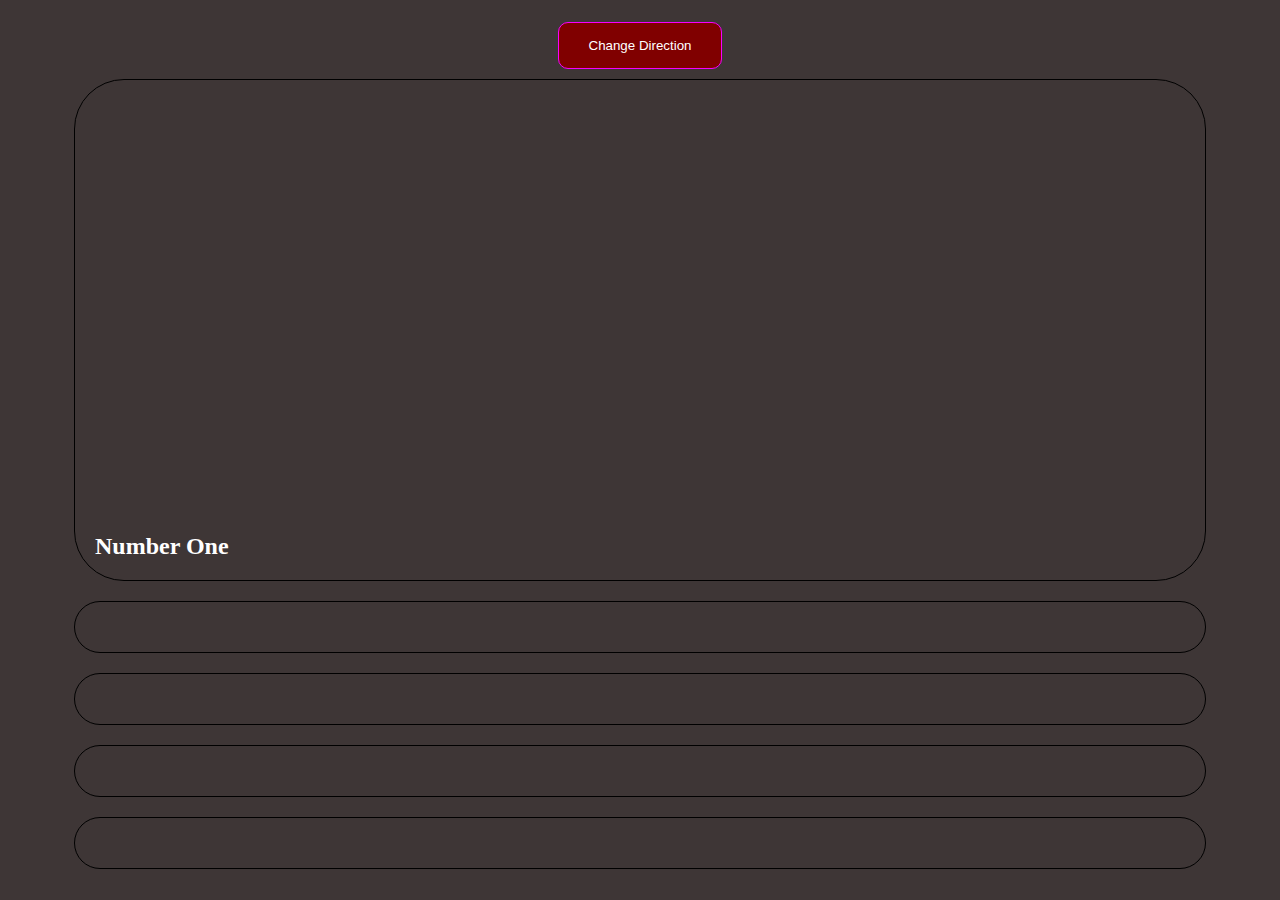
<file: 1- Expanding-card/index.html>
<!DOCTYPE html>
<html lang="en">
  <head>
    <meta charset="UTF-8" />
    <meta http-equiv="X-UA-Compatible" content="IE=edge" />
    <meta name="viewport" content="width=device-width, initial-scale=1.0" />
    <title>Expanding Cards</title>
    <link rel="stylesheet" href="style.css" />
  </head>
  <body>
    <div>
      <button id="btn">Change Direction</button>
    </div>
    <div class="container">
      <!-- * Card -->
      <div
        class="panel active"
        style="
          background-image: url(https://images.unsplash.com/photo-1494500764479-0c8f2919a3d8?ixlib=rb-4.0.3&ixid=MnwxMjA3fDB8MHxwaG90by1wYWdlfHx8fGVufDB8fHx8&auto=format&fit=crop&w=1770&q=80);
        "
      >
        <h3>Number One</h3>
      </div>
      <!-- * Card -->
      <!-- * Card -->
      <div
        class="panel"
        style="
          background-image: url(https://images.unsplash.com/photo-1444080748397-f442aa95c3e5?ixlib=rb-4.0.3&ixid=MnwxMjA3fDB8MHxwaG90by1wYWdlfHx8fGVufDB8fHx8&auto=format&fit=crop&w=2232&q=80);
        "
      >
        <h3>Number Two</h3>
      </div>
      <!-- * Card -->
      <!-- * Card -->
      <div
        class="panel"
        style="
          background-image: url(https://images.unsplash.com/photo-1485081669829-bacb8c7bb1f3?ixlib=rb-4.0.3&ixid=MnwxMjA3fDB8MHxwaG90by1wYWdlfHx8fGVufDB8fHx8&auto=format&fit=crop&w=1770&q=80);
        "
      >
        <h3>Number Three</h3>
      </div>
      <!-- * Card -->
      <!-- * Card -->
      <div
        class="panel"
        style="
          background-image: url(https://images.unsplash.com/photo-1543877087-ebf71fde2be1?ixlib=rb-4.0.3&ixid=MnwxMjA3fDB8MHxwaG90by1wYWdlfHx8fGVufDB8fHx8&auto=format&fit=crop&w=1770&q=80);
        "
      >
        <h3>Number Four</h3>
      </div>
      <!-- * Card -->
      <!-- * Card -->
      <div
        class="panel"
        style="
          background-image: url(https://images.unsplash.com/photo-1546587348-d12660c30c50?ixlib=rb-4.0.3&ixid=MnwxMjA3fDB8MHxwaG90by1wYWdlfHx8fGVufDB8fHx8&auto=format&fit=crop&w=1774&q=80);
        "
      >
        <h3>Number Five</h3>
      </div>
      <!-- * Card -->
    </div>
    <script src="./script.js"></script>
  </body>
</html>
</file>
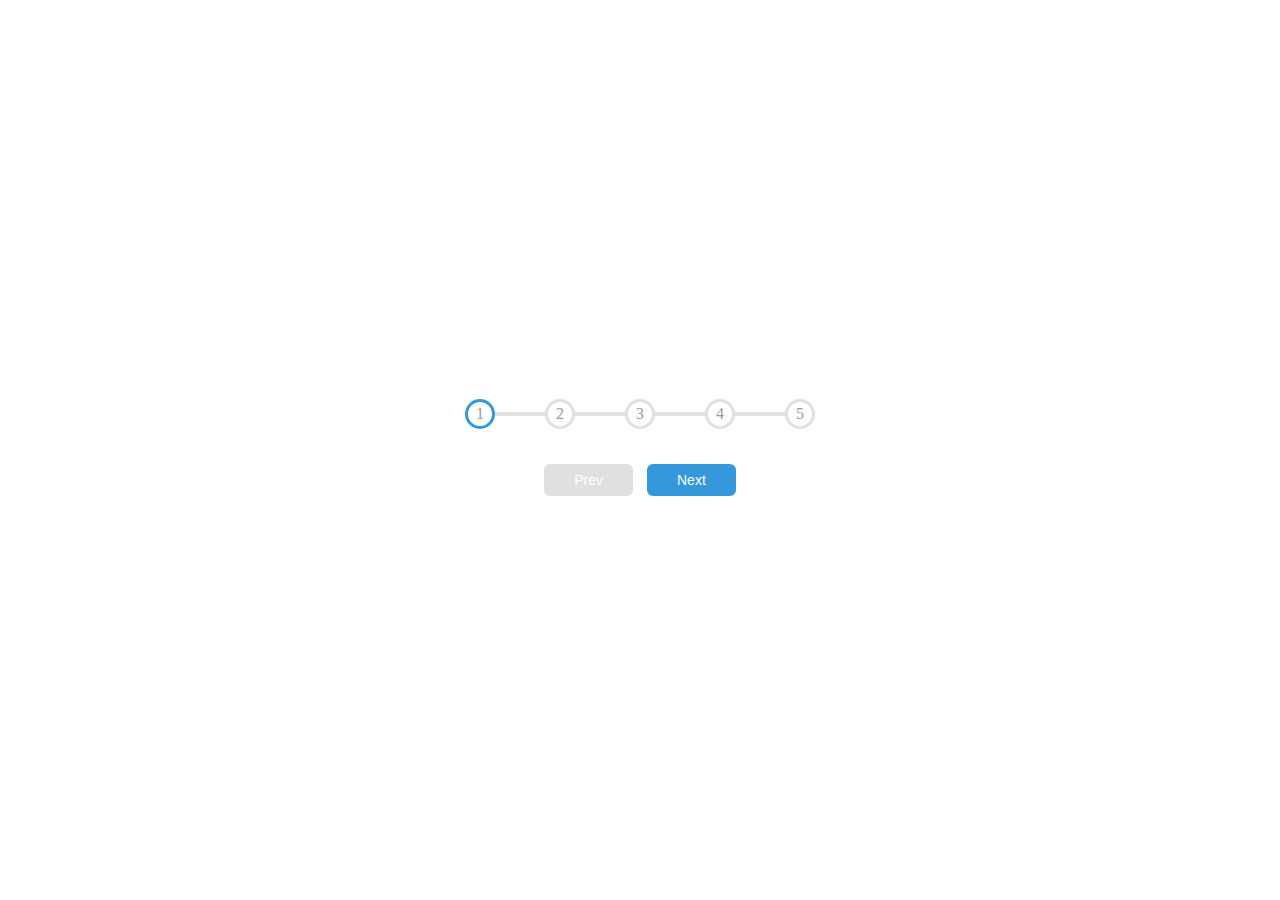
<file: 2- Progress-steps/index.html>
<!DOCTYPE html>
<html lang="en">
  <head>
    <meta charset="UTF-8" />
    <meta http-equiv="X-UA-Compatible" content="IE=edge" />
    <meta name="viewport" content="width=device-width, initial-scale=1.0" />
    <title>Progress Steps</title>
    <link rel="stylesheet" href="style.css" />
  </head>
  <body>
    <div class="container">
      <div class="progress-container">
        <div class="progress" id="progress"></div>
        <div class="circle active">1</div>
        <div class="circle">2</div>
        <div class="circle">3</div>
        <div class="circle">4</div>
        <div class="circle">5</div>
      </div>
      <button class="btn" id="prev" disabled>Prev</button>
      <button class="btn" id="next">Next</button>
    </div>
    <script src="./script.js"></script>
  </body>
</html>
</file>
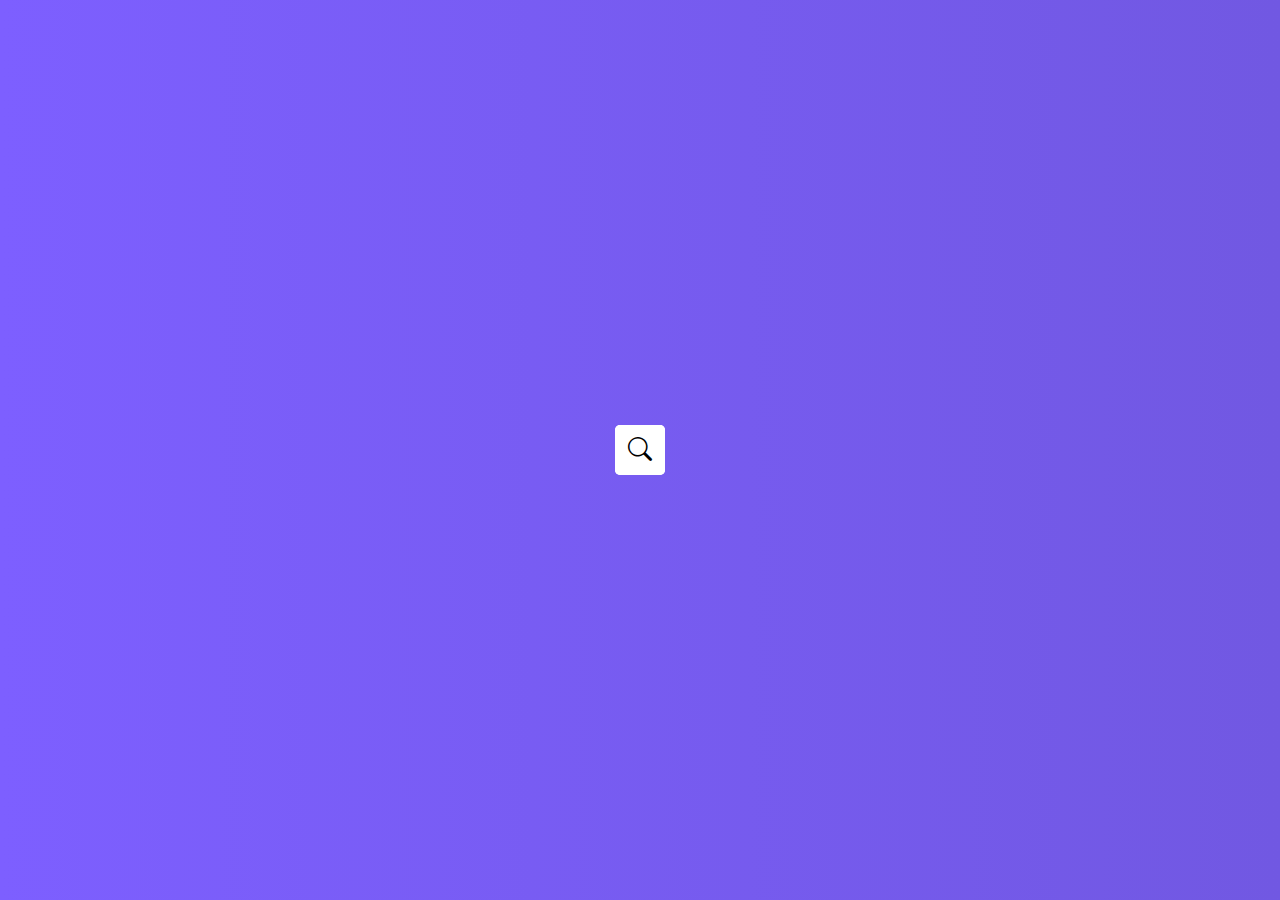
<file: 4- Hidden-Search-Widget/index.html>
<!DOCTYPE html>
<html lang="en">
  <head>
    <meta charset="UTF-8" />
    <meta http-equiv="X-UA-Compatible" content="IE=edge" />
    <meta name="viewport" content="width=device-width, initial-scale=1.0" />
    <title>Document</title>
    <link rel="stylesheet" href="style.css" />
    <link
      rel="stylesheet"
      href="https://cdn.jsdelivr.net/npm/bootstrap-icons@1.10.3/font/bootstrap-icons.css"
    />
  </head>
  <body>
    <div class="search">
      <input type="text" class="input" placeholder="Search...." />
      <button class="btn">
        <i class="bi bi-search"></i>
      </button>
    </div>
    <script src="./script.js"></script>
  </body>
</html>
</file>
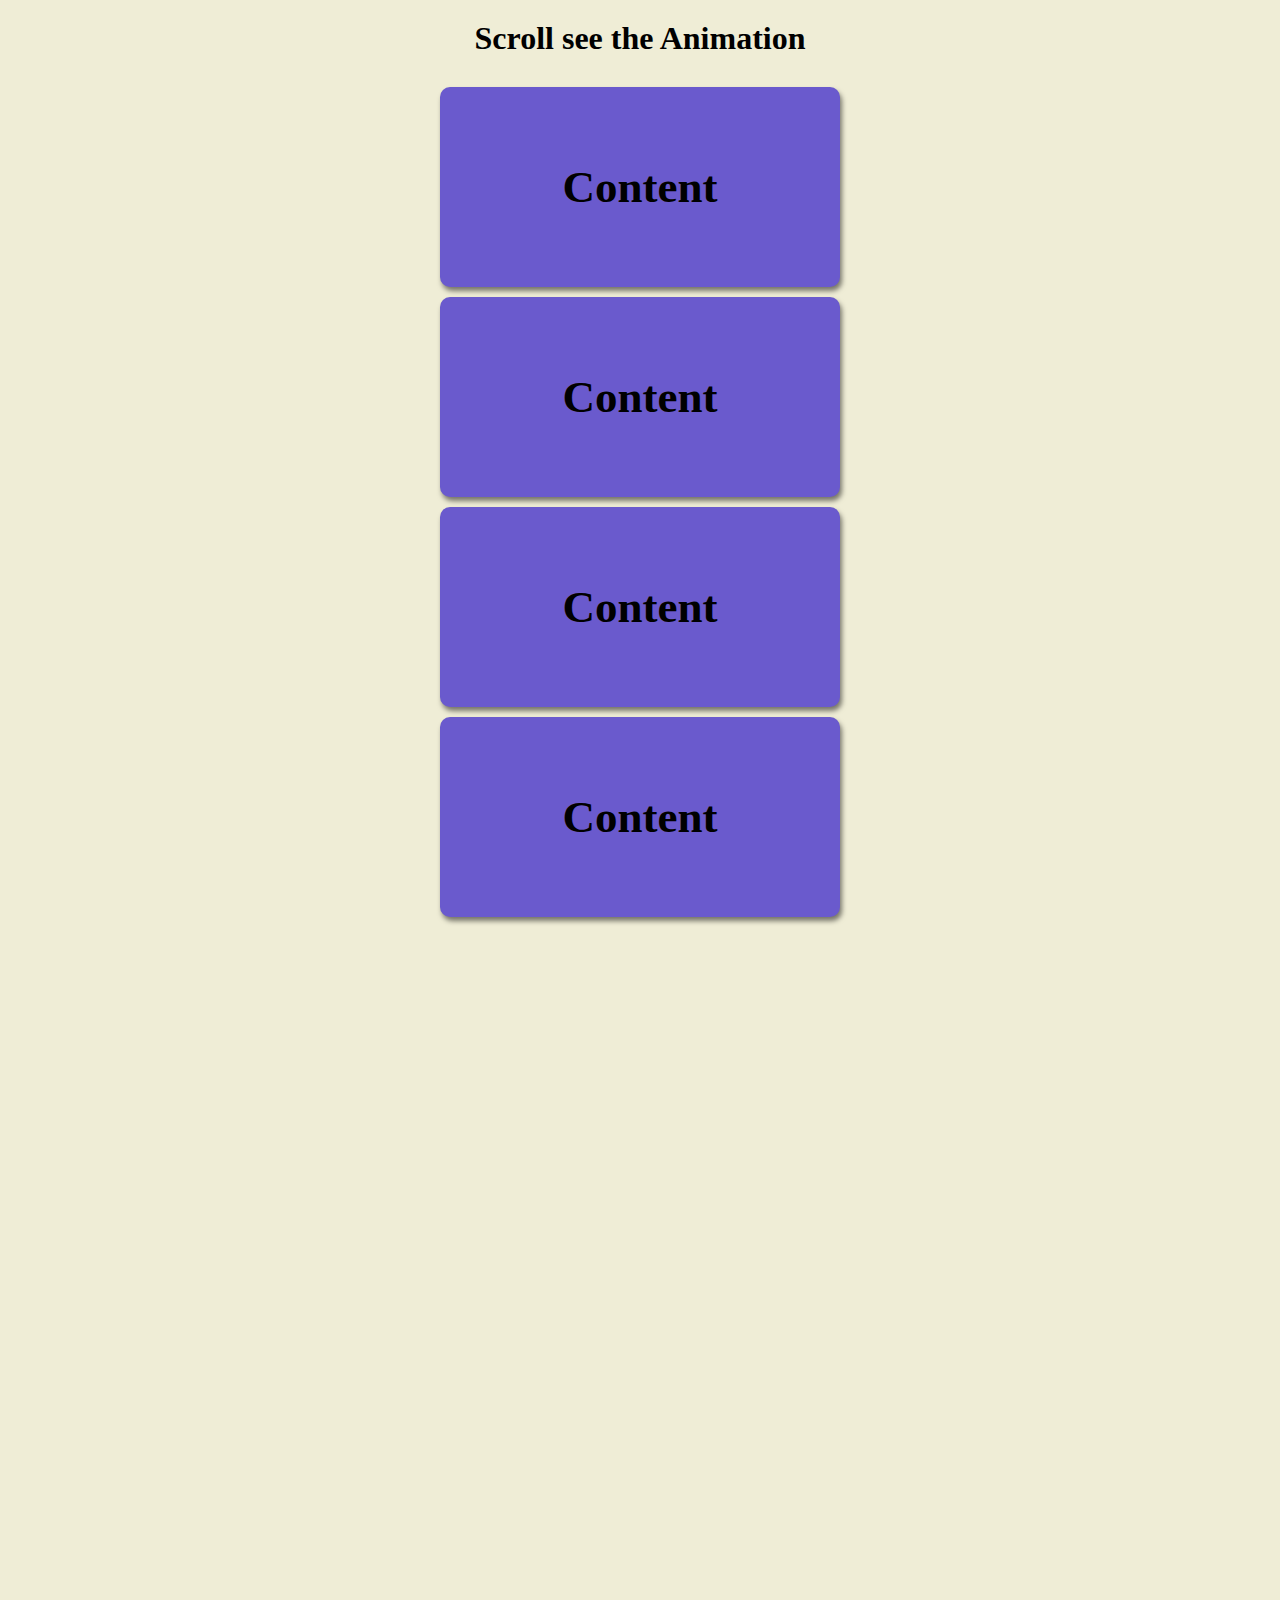
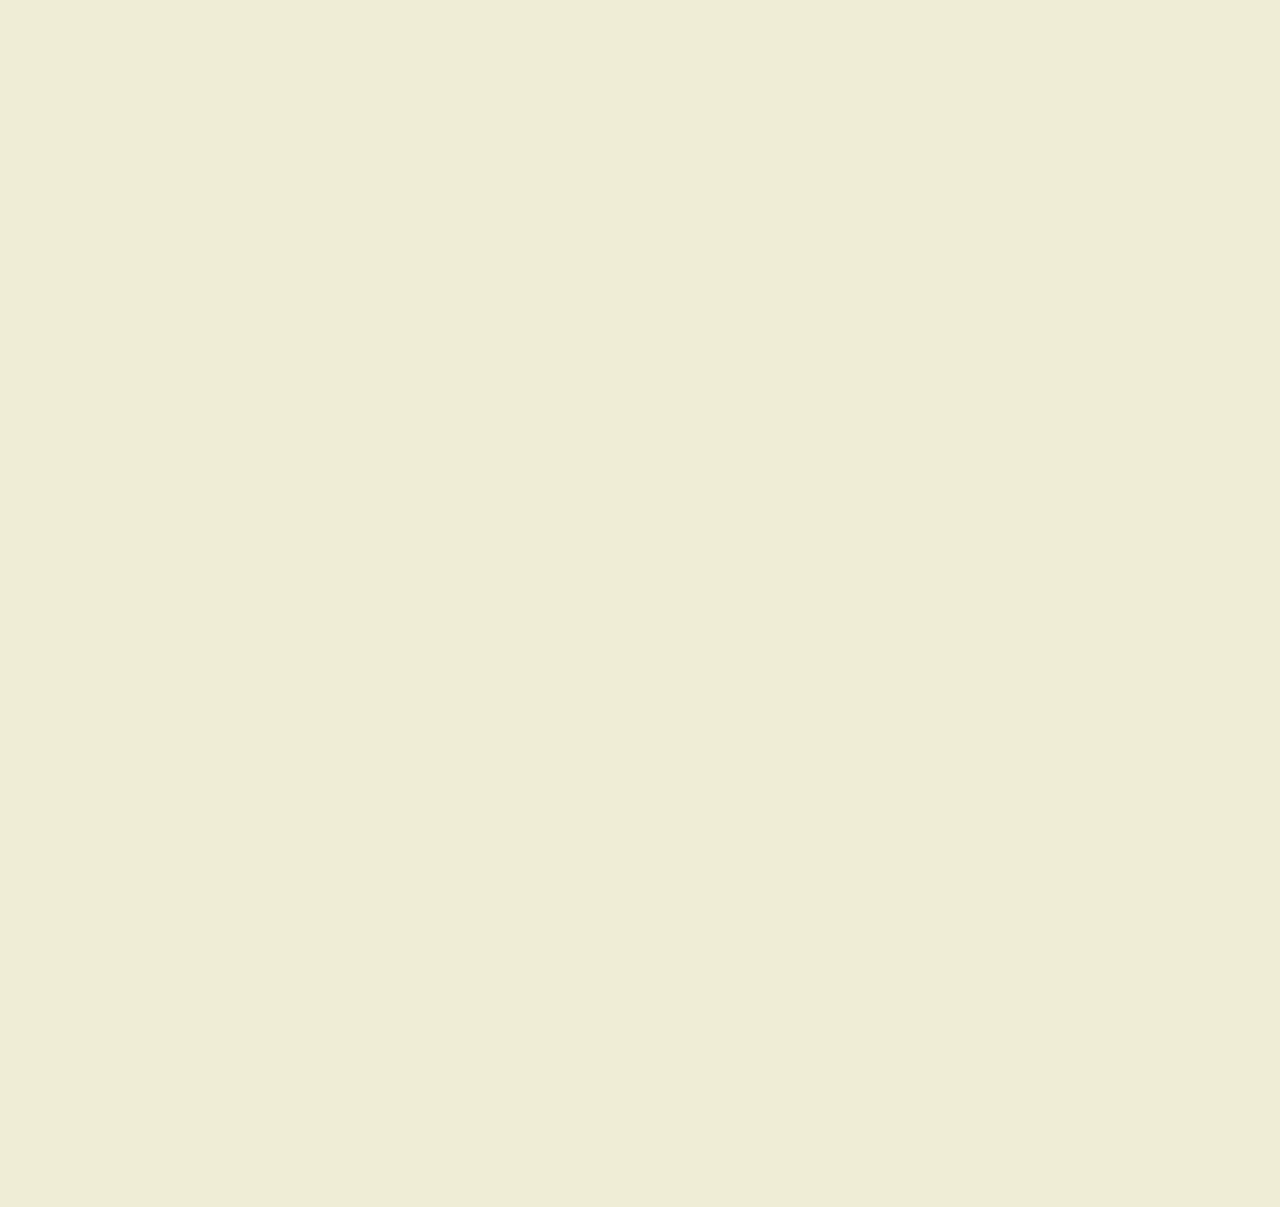
<file: 5- Scrool-Animation/index.html>
<!DOCTYPE html>
<html lang="en">
  <head>
    <meta charset="UTF-8" />
    <meta http-equiv="X-UA-Compatible" content="IE=edge" />
    <meta name="viewport" content="width=device-width, initial-scale=1.0" />
    <title>Scroll Animation</title>
    <link rel="stylesheet" href="style.css" />
  </head>
  <body>
    <h1>Scroll see the Animation</h1>
    <div class="box"><h2>Content</h2></div>
    <div class="box"><h2>Content</h2></div>
    <div class="box"><h2>Content</h2></div>
    <div class="box"><h2>Content</h2></div>
    <div class="box"><h2>Content</h2></div>
    <div class="box"><h2>Content</h2></div>
    <div class="box"><h2>Content</h2></div>
    <div class="box"><h2>Content</h2></div>
    <div class="box"><h2>Content</h2></div>
    <div class="box"><h2>Content</h2></div>
    <div class="box"><h2>Content</h2></div>
    <div class="box"><h2>Content</h2></div>
    <div class="box"><h2>Content</h2></div>
    <script src="./script.js"></script>
  </body>
</html>
</file>
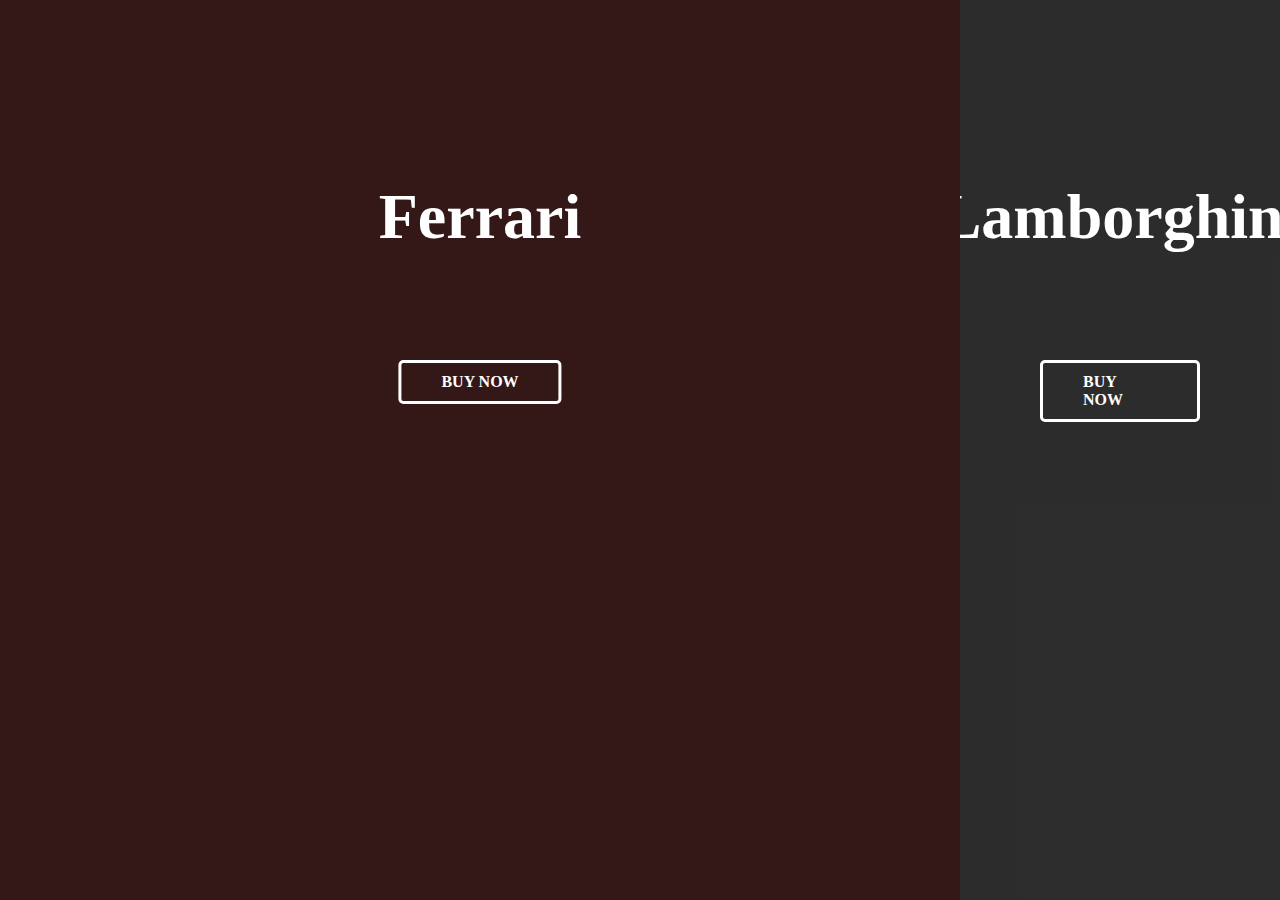
<file: 6- Split-Landing-Page/index.html>
<!DOCTYPE html>
<html lang="en">
  <head>
    <meta charset="UTF-8" />
    <meta http-equiv="X-UA-Compatible" content="IE=edge" />
    <meta name="viewport" content="width=device-width, initial-scale=1.0" />
    <title>Split Landing Page</title>
    <link rel="stylesheet" href="style.css" />
  </head>
  <body>
    <div class="container">
      <div class="split left">
        <h1>Ferrari</h1>
        <a href="#" class="btn">Buy Now</a>
      </div>
      <div class="split right">
        <h1>Lamborghini</h1>
        <a href="#" class="btn">Buy Now</a>
      </div>
    </div>
    <script src="./script.js"></script>
  </body>
</html>
</file>
<file: 1- Expanding-card/style.css>
* {
  margin: 0;
  padding: 0;
  box-sizing: border-box;
}
body {
  height: 100vh;
  display: flex;
  flex-direction: column;
  align-items: center;
  justify-content: center;
  background-color: rgb(62, 54, 54);
}
button {
  padding: 15px 30px;
  border: 1px solid rgb(247, 0, 255);

  border-radius: 10px;
  background-color: maroon;
  color: #fff;
  cursor: pointer;
}
button:hover {
  box-shadow: 0 0 20px rgb(247, 0, 255);
}
.container {
  width: 90vw;
  height: 90vh;
  display: flex;
  flex-direction: column;
}
.panel {
  background-size: cover;
  background-position: center;
  background-repeat: no-repeat;
  height: 80vh;
  border-radius: 50px;
  border: 1px solid black;
  color: #fff;
  cursor: pointer;
  flex: 0.5;
  margin: 10px;
  position: relative;
  transition: flex 0.5s ease-in;
}
.panel:hover {
  box-shadow: 0 0 20px red;
}
.panel h3 {
  font-size: 24px;
  position: absolute;
  bottom: 20px;
  left: 20px;
  opacity: 0;
}
.panel.active {
  flex: 5;
}

.panel.active h3 {
  opacity: 1;
  transition: opacity 0.3s ease-in 0;
}
@media (max-width: 768px) {
  .container {
    width: 100vw;
  }

  .panel:nth-of-type(4),
  .panel:nth-of-type(5) {
    display: none;
  }
}
</file>
<file: 2- Progress-steps/style.css>
:root {
  --line-border-fill: #3498db;
  --line-border-empty: #e0e0e0;
}

* {
  margin: 0;
  padding: 0;
  box-sizing: border-box;
}

body {
  height: 100vh;
  display: flex;
  align-items: center;
  justify-content: center;
}
.container {
  text-align: center;
}

.progress-container {
  display: flex;
  justify-content: space-between;
  position: relative;
  margin-bottom: 30px;
  width: 350px;
  max-width: 100%;
}
.progress-container::before {
  content: "";
  background-color: #e0e0e0;
  position: absolute;
  top: 50%;
  left: 0;
  transform: translateY(-50%);
  height: 4px;
  width: 100%;
  z-index: -1;
}
.progress {
  background-color: #3498db;
  position: absolute;
  top: 50%;
  left: 0;
  transform: translateY(-50%);
  height: 4px;
  width: 0%;
  z-index: -1;
  transition: 0.4s ease;
}
.circle {
  background-color: #fff;
  color: #999;
  height: 30px;
  width: 30px;
  border-radius: 50%;
  border: 3px solid var(--line-border-empty);
  display: flex;
  align-items: center;
  justify-content: center;
  transition: 0.4s ease;
}
.circle.active {
  border-color: var(--line-border-fill);
}

.btn {
  background-color: var(--line-border-fill);
  color: #fff;
  border: 0;
  border-radius: 6px;
  padding: 8px 30px;
  cursor: pointer;
  margin: 5px;
  font-size: 14px;
}
.btn:active {
  transform: scale(0.98);
}
.btn:focus {
  outline: 0;
}
.btn:disabled {
  background-color: #e0e0e0;
  cursor: not-allowed;
}
</file>
<file: 4- Hidden-Search-Widget/style.css>
* {
  margin: 0;
  padding: 0;
  box-sizing: border-box;
}
body {
  background-image: linear-gradient(90deg, #7d5fff, #7158e2);
  display: flex;
  align-items: center;
  justify-content: center;
  height: 100vh;
  overflow: hidden;
}
.search {
  position: relative;
  height: 50px;
}
.search .input {
  background-color: #fff;
  border: transparent;
  border-radius: 5px;
  font-size: 18px;
  padding: 15px;
  height: 50px;
  width: 50px;
  transition: width 0.3s ease;
}
.btn {
  background-color: #fff;
  border: transparent;
  cursor: pointer;
  font-size: 24px;
  position: absolute;
  top: 0;
  left: 0;
  height: 50px;
  width: 50px;
  border-radius: 5px;
  transition: transform 0.3s ease;
}
.btn:focus,
.input:focus {
  outline: none;
}
.search.active .input {
  width: 205px;
}
.search.active .btn {
  transform: translateX(198px);
}
</file>
<file: 5- Scrool-Animation/style.css>
* {
  box-sizing: border-box;
  margin: 0;
  padding: 0;
}
body {
  background-color: #efedd6;
  display: flex;
  flex-direction: column;
  align-items: center;
  justify-content: center;
  gap: 10px;
  overflow-x: hidden;
}

h1 {
  margin: 10px;
  padding: 10px 20px;
}

.box {
  background-color: slateblue;
  width: 400px;
  height: 200px;
  display: flex;
  align-items: center;
  justify-content: center;
  border-radius: 10px;
  box-shadow: 2px 4px 5px rgba(0, 0, 0, 0.5);
  transform: translateX(400%);
  transition: transform 0.4s ease;
}
.box:nth-of-type(even) {
  transform: translateX(-400%);
}

.box.show {
  transform: translateX(0);
}
.box h2 {
  font-size: 45px;
}
</file>
<file: 6- Split-Landing-Page/style.css>
* {
  margin: 0;
  padding: 0;
  box-sizing: border-box;
}

body {
  height: 100vh;
}

.container {
  position: relative;
  width: 100%;
  height: 100%;
  background-color: #333;
}
.split {
  position: absolute;
  width: 50%;
  height: 100%;
  overflow: hidden;
}

.split.left {
  left: 0;
  background: url("https://images.unsplash.com/photo-1592198084033-aade902d1aae?ixlib=rb-4.0.3&ixid=MnwxMjA3fDB8MHxwaG90by1wYWdlfHx8fGVufDB8fHx8&auto=format&fit=crop&w=1770&q=80");
  background-repeat: no-repeat;
  background-size: cover;
}
.split.left::before {
  content: "";
  position: absolute;
  width: 100%;
  height: 100%;
  background-color: rgba(52, 12, 12, 0.7);
}
.split.right {
  right: 0;
  background: url("https://images.unsplash.com/photo-1570280406792-bf58b7c59247?ixlib=rb-4.0.3&ixid=MnwxMjA3fDB8MHxwaG90by1wYWdlfHx8fGVufDB8fHx8&auto=format&fit=crop&w=1762&q=80");
  background-repeat: no-repeat;
  background-size: cover;
}

.split.right::before {
  content: "";
  position: absolute;
  width: 100%;
  height: 100%;
  background-color: rgba(43, 43, 43, 0.8);
}
h1 {
  font-size: 4rem;
  color: #fff;
  position: absolute;
  left: 50%;
  top: 20%;
  transform: translateX(-50%);
  white-space: nowrap;
}
.btn {
  position: absolute;
  left: 50%;
  top: 40%;
  transform: translateX(-50%);
  text-decoration: none;
  color: #fff;
  border: 0.2rem solid #fff;
  font-size: 1rem;
  padding: 10px 40px;
  font-weight: bold;
  text-transform: uppercase;
  border-radius: 5px;
}
.split.left .btn:hover {
  background-color: rgb(90, 20, 20);
  border-color: rgb(90, 20, 20);
}

.split.right .btn:hover {
  background-color: rgba(0, 0, 0, 1);
  border-color: rgba(0, 0, 0, 1);
}

.hover-left .left {
  width: 75%;
}
.hover-left .right {
  width: 25%;
}
.hover-right .right {
  width: 75%;
}
.hover-right .left {
  width: 25%;
}
.split.left,
.split.right,
.split.left::before,
.split.right::before {
  transition: all 0.8s;
}
</file>
